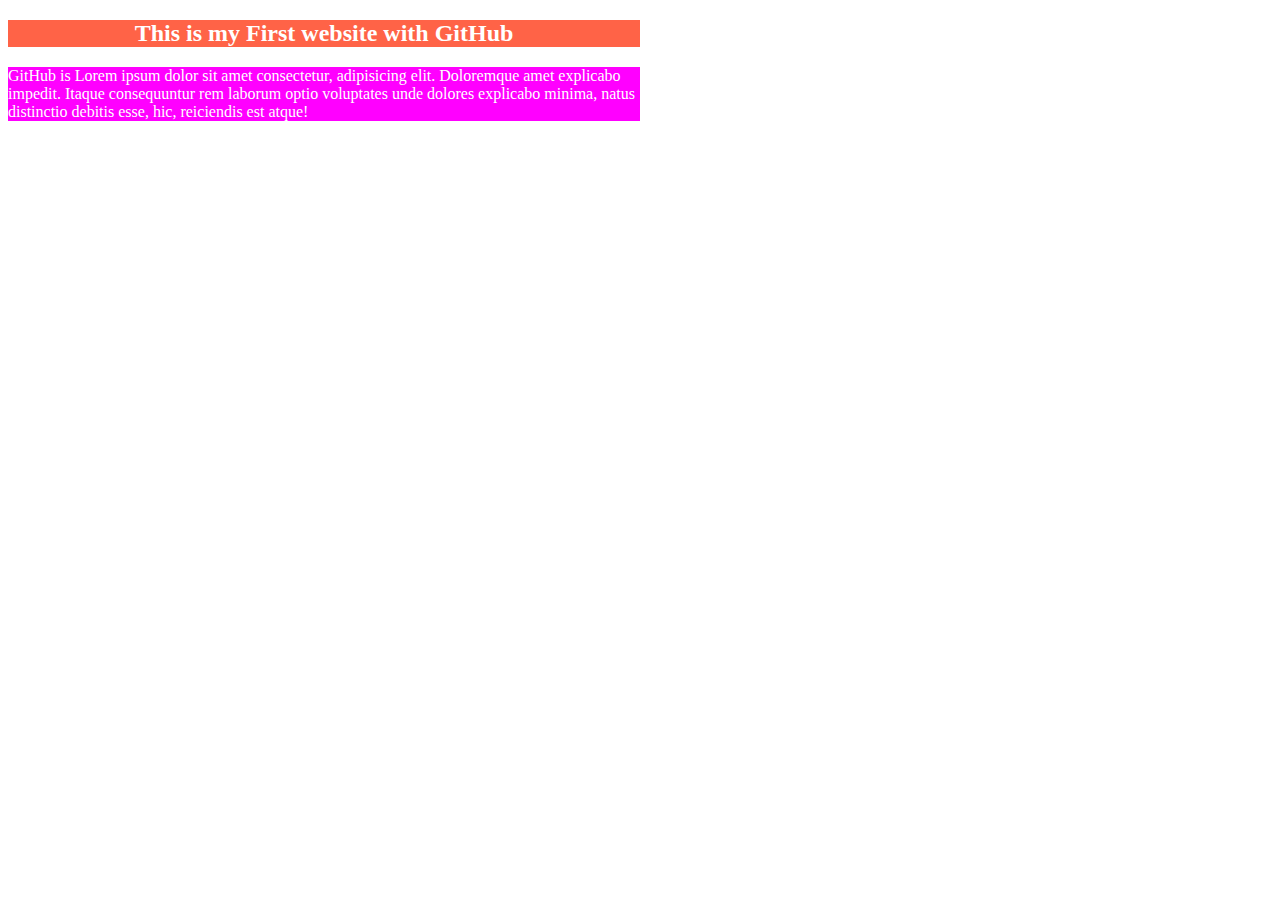
<file: first-repo/index.html>
<!DOCTYPE html>
<html lang="en">
<head>
    <meta charset="UTF-8">
    <meta http-equiv="X-UA-Compatible" content="IE=edge">
    <meta name="viewport" content="width=device-width, initial-scale=1.0">
    <link rel="stylesheet" href="style.css">
    <title>First GitHub Website</title>
</head>
<body>
    <h2>This is my First website with GitHub</h2>
    <p>GitHub is Lorem ipsum dolor sit amet consectetur, adipisicing elit. Doloremque amet explicabo impedit. Itaque consequuntur rem laborum optio voluptates unde dolores explicabo minima, natus distinctio debitis esse, hic, reiciendis est atque!</p>
</body>
</html>
</file>
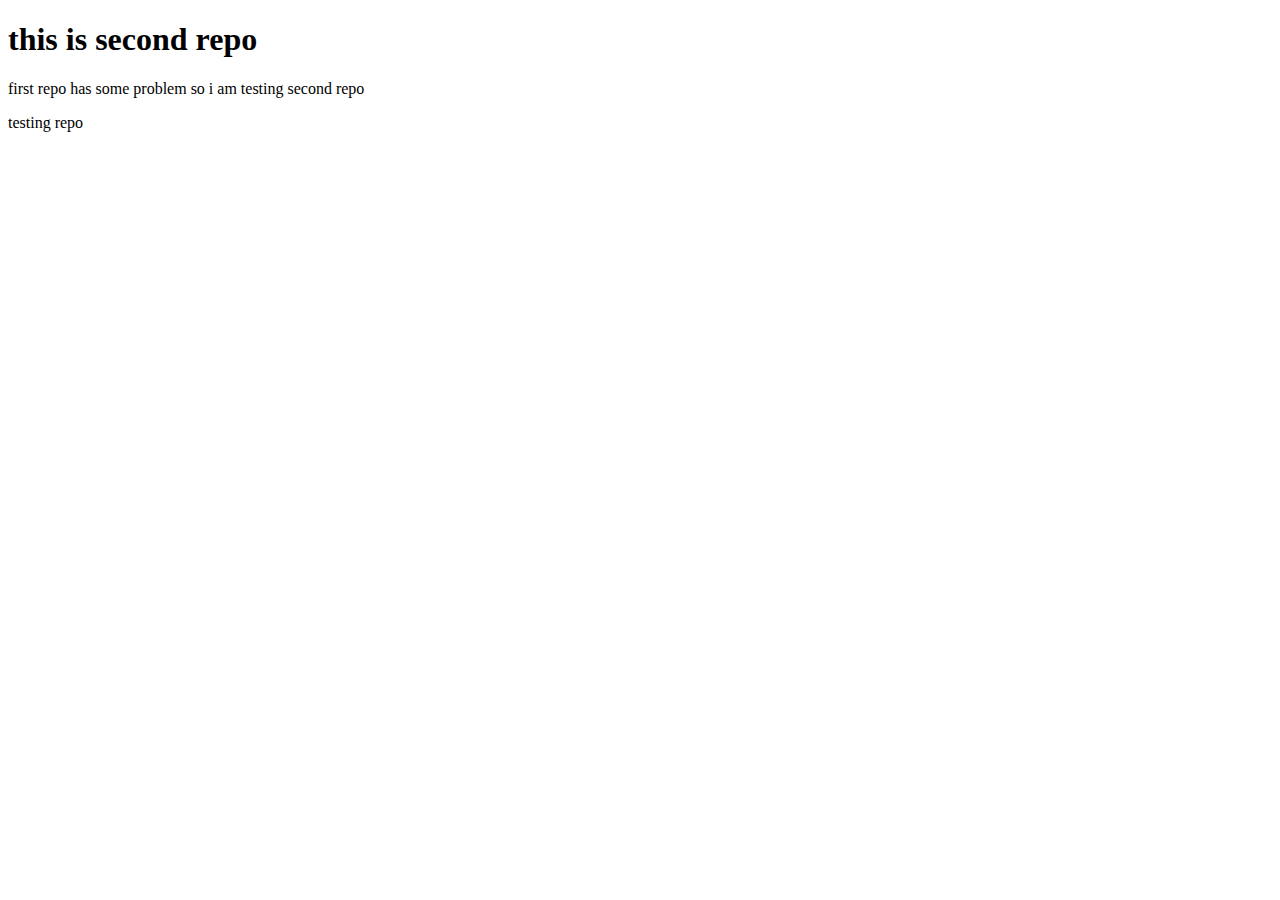
<file: second-repo/index.html>
<!DOCTYPE html>
<html lang="en">
<head>
    <meta charset="UTF-8">
    <meta http-equiv="X-UA-Compatible" content="IE=edge">
    <meta name="viewport" content="width=device-width, initial-scale=1.0">
    <title>second repo</title>
</head>
<body>
    <h1>this is second repo</h1>
    <p>first repo has some problem so  i am testing second repo</p>
    <p>testing repo</p>
</body>
</html>
</file>
<file: first-repo/style.css>
h2{
    color: #fff;
    background: tomato;
    width: 50%;
    text-align: center;
}
p{
    color: #fff;
    background: fuchsia;
    width: 50%;
}
</file>
